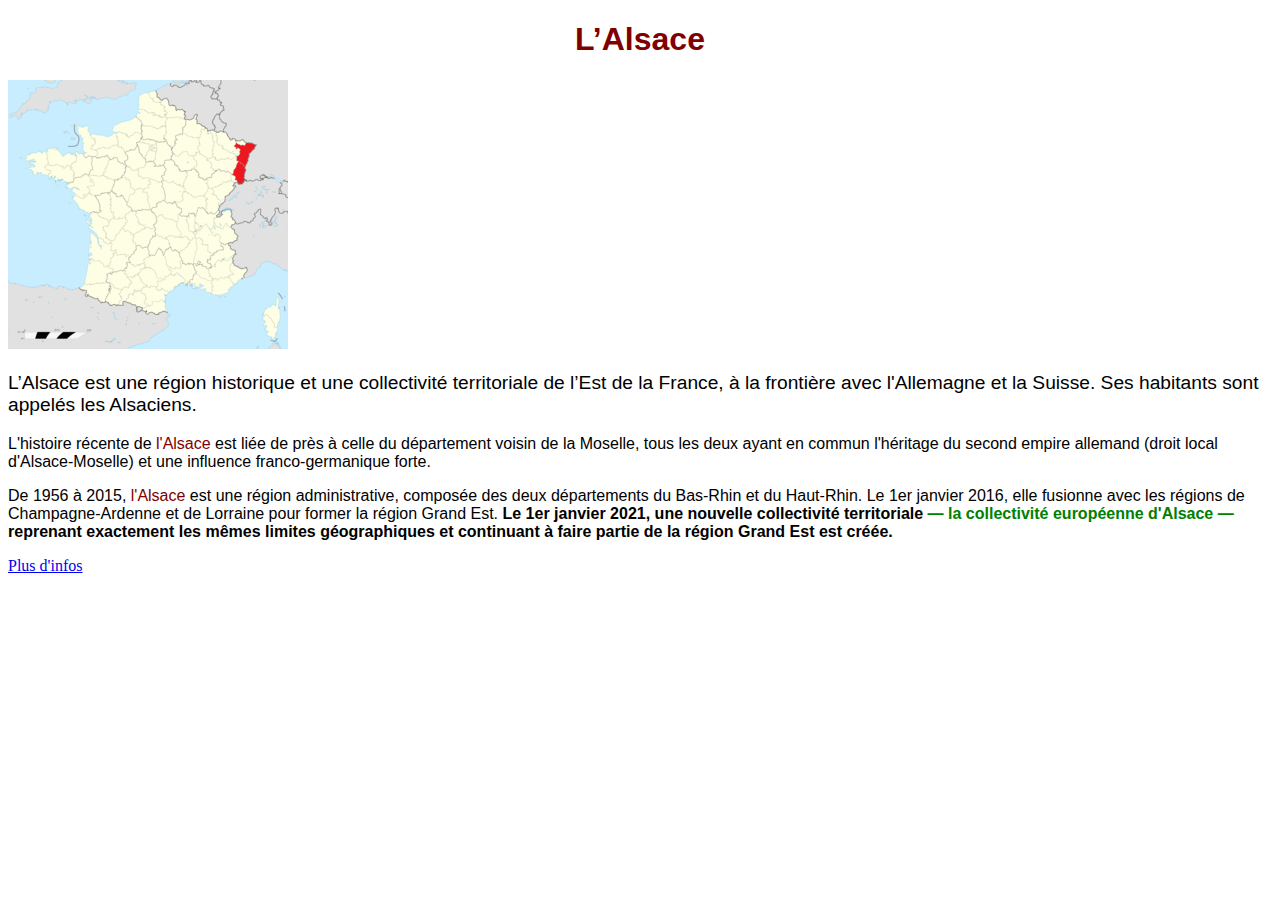
<file: index.html>
<!DOCTYPE html>
<html lang="en">
<head>
    <meta charset="UTF-8">
    <meta name="viewport" content="width=device-width, initial-scale=1.0">
    <title>Mon premier site web</title>
    <link rel="stylesheet" href="mise-en-page.css">
</head>
<body>
    <h1>L’Alsace</h1>
    
    <img src="280px-Carte_Alsace_2018.png" alt="image carte de france montrant l'Alsace">
    <p id="para1"><span class="rouge"></span>L’Alsace</span> est une région historique et une collectivité territoriale de l’Est de la France, à la frontière avec l'Allemagne et la Suisse. Ses habitants sont appelés les Alsaciens.</p>
    
    <p>L'histoire récente de <span class="rouge">l'Alsace</span> est liée de près à celle du département voisin de la Moselle, tous les deux ayant en commun l'héritage du second empire allemand (droit local d'Alsace-Moselle) et une influence franco-germanique forte. </p>

    <p>De 1956 à 2015, <span class="rouge">l'Alsace</span> est une région administrative, composée des deux départements du Bas-Rhin et du Haut-Rhin. Le 1er janvier 2016, elle fusionne avec les régions de Champagne-Ardenne et de Lorraine pour former la région Grand Est. <strong>Le 1er janvier 2021, une nouvelle collectivité territoriale <span class="vert">— la collectivité européenne d'Alsace —</span> reprenant exactement les mêmes limites géographiques et continuant à faire partie de la région Grand Est est créée.</strong></p>

    <a target="_blank" href="https://fr.wikipedia.org/wiki/Alsace">Plus d'infos</a>

    


    
</body>
</html>
</file>
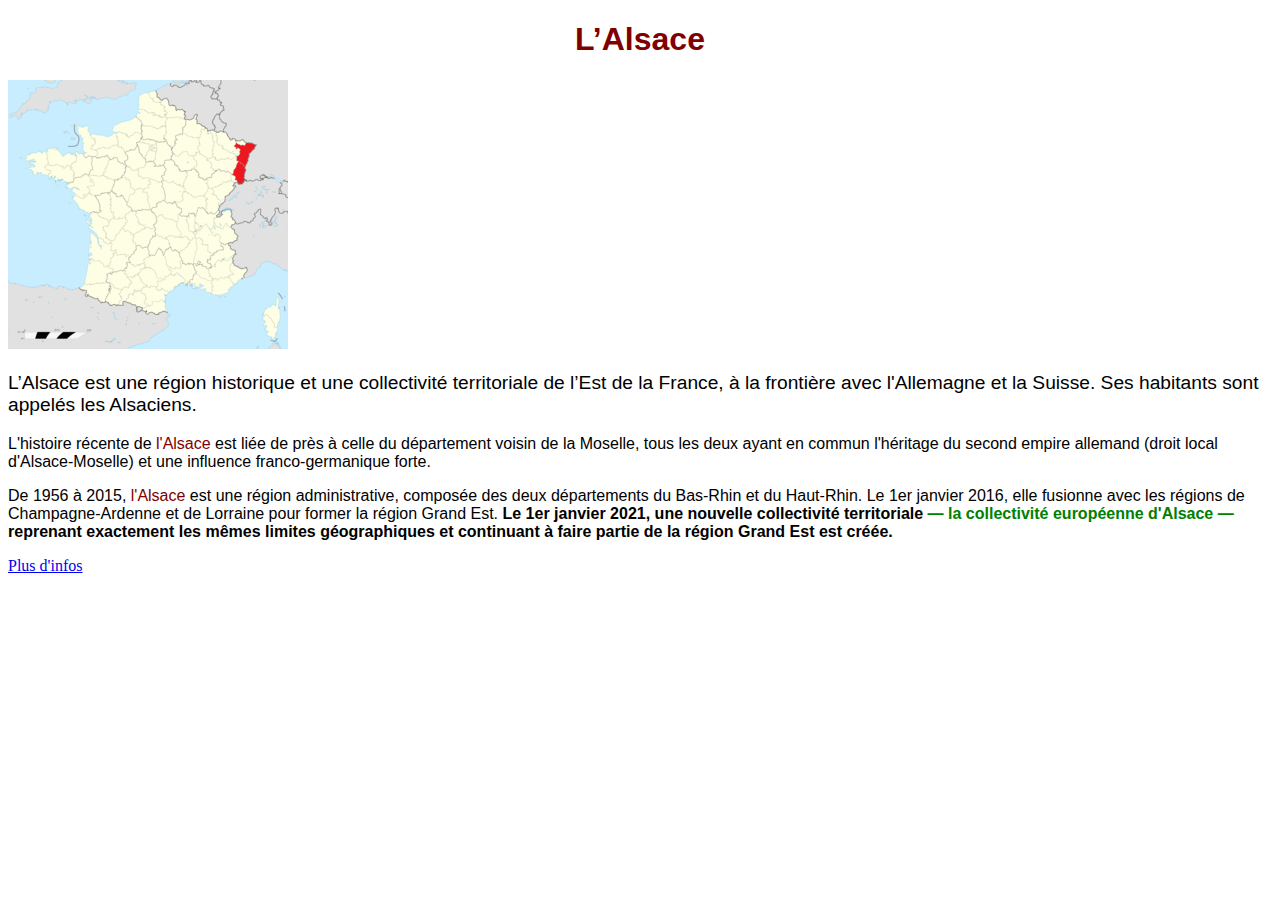
<file: page1.html>
<!DOCTYPE html>
<html lang="en">
<head>
    <meta charset="UTF-8">
    <meta name="viewport" content="width=device-width, initial-scale=1.0">
    <title>Mon premier site web</title>
    <link rel="stylesheet" href="mise-en-page.css">
</head>
<body>
    <h1>L’Alsace</h1>
    
    <img src="280px-Carte_Alsace_2018.png" alt="image carte de france montrant l'Alsace">
    <p id="para1"><span class="rouge"></span>L’Alsace</span> est une région historique et une collectivité territoriale de l’Est de la France, à la frontière avec l'Allemagne et la Suisse. Ses habitants sont appelés les Alsaciens.</p>
    
    <p>L'histoire récente de <span class="rouge">l'Alsace</span> est liée de près à celle du département voisin de la Moselle, tous les deux ayant en commun l'héritage du second empire allemand (droit local d'Alsace-Moselle) et une influence franco-germanique forte. </p>

    <p>De 1956 à 2015, <span class="rouge">l'Alsace</span> est une région administrative, composée des deux départements du Bas-Rhin et du Haut-Rhin. Le 1er janvier 2016, elle fusionne avec les régions de Champagne-Ardenne et de Lorraine pour former la région Grand Est. <strong>Le 1er janvier 2021, une nouvelle collectivité territoriale <span class="vert">— la collectivité européenne d'Alsace —</span> reprenant exactement les mêmes limites géographiques et continuant à faire partie de la région Grand Est est créée.</strong></p>

    <a target="_blank" href="https://fr.wikipedia.org/wiki/Alsace">Plus d'infos</a>

    


    
</body>
</html>
</file>
<file: mise-en-page.css>
h1{
    color:maroon;
    /* background-color: rgb(197, 190, 83); */
    text-align:center;
    font-family:Impact, Haettenschweiler, 'Arial Narrow Bold', sans-serif;
    
}

img{
    /* width:auto; */

}

p{
    font-family: 'Segoe UI', Tahoma, Geneva, Verdana, sans-serif;
}

#para1 {
    font-size:larger;
}

.rouge {color:maroon;
}

.vert {color:green;
}
</file>
